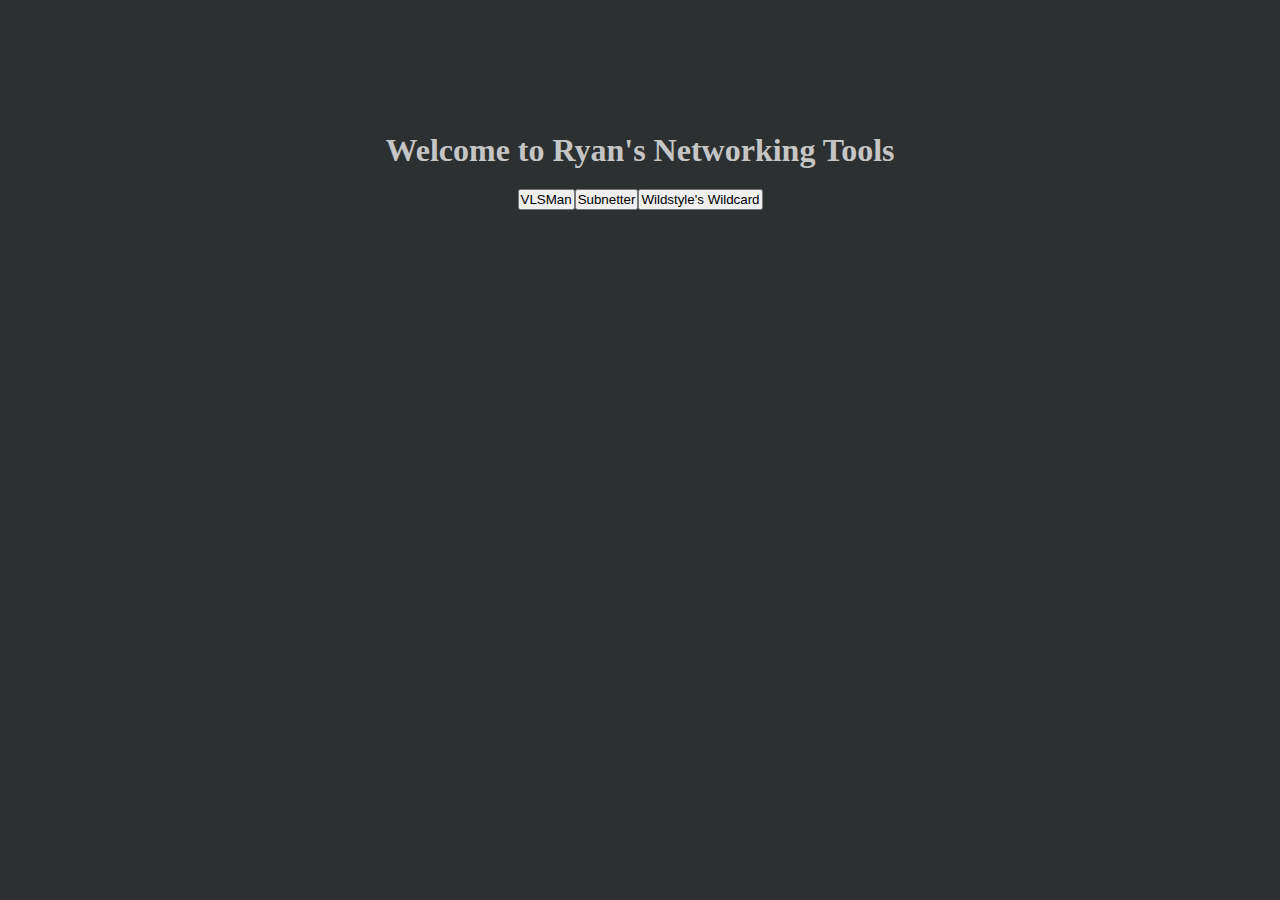
<file: index.html>
<!DOCTYPE html>
<html lang="en">
<head>
    <meta charset="UTF-8">
    <meta http-equiv="X-UA-Compatible" content="IE=edge">
    <meta name="viewport" content="width=device-width, initial-scale=1.0">
    <link rel="stylesheet" href="style.css">
    <title>Networking Tools</title>
</head>
<body>
   
        <h1>Welcome to Ryan's Networking Tools</h1><br>
        
        <div class="selections">
            <button id="vlsman">VLSMan</button>
            <script type="text/javascript">
                document.getElementById("vlsman").onclick = function () {
                    location.href = "VLSMan.html";
                };
               </script>
            <button id="subnetter">Subnetter</button>
            <script type="text/javascript">
                document.getElementById("subnetter").onclick = function () {
                    location.href = "subnetter.html";
                };
               </script>
            <button id="wildcard">Wildstyle's Wildcard</button>
            <script type="text/javascript">
                document.getElementById("wildcard").onclick = function () {
                    location.href = "wildcard.html";
                };
               </script>
        </div>
</body>
</html>
</file>
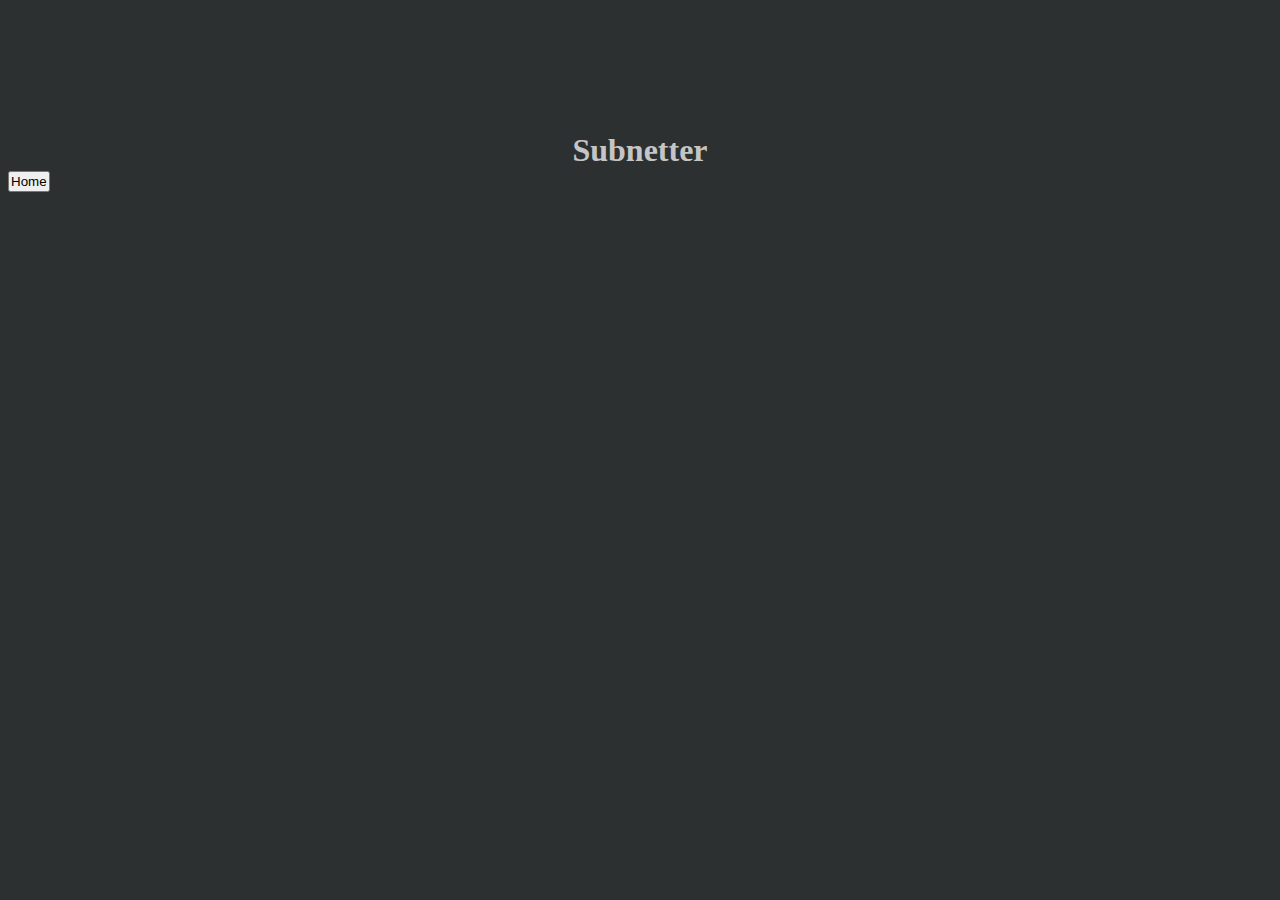
<file: Subnetter.html>
<!DOCTYPE html>
<html lang="en">
<head>
    <meta charset="UTF-8">
    <meta http-equiv="X-UA-Compatible" content="IE=edge">
    <meta name="viewport" content="width=device-width, initial-scale=1.0">
    <link rel="stylesheet" href="style.css">
    <title>Subnetter</title>
</head>
<body>
    <h1>Subnetter</h1>
    <button id="home">Home</button>
            <script type="text/javascript">
                document.getElementById("home").onclick = function () {
                    location.href = "index.html";
                };
               </script>
</body>
</html>
</file>
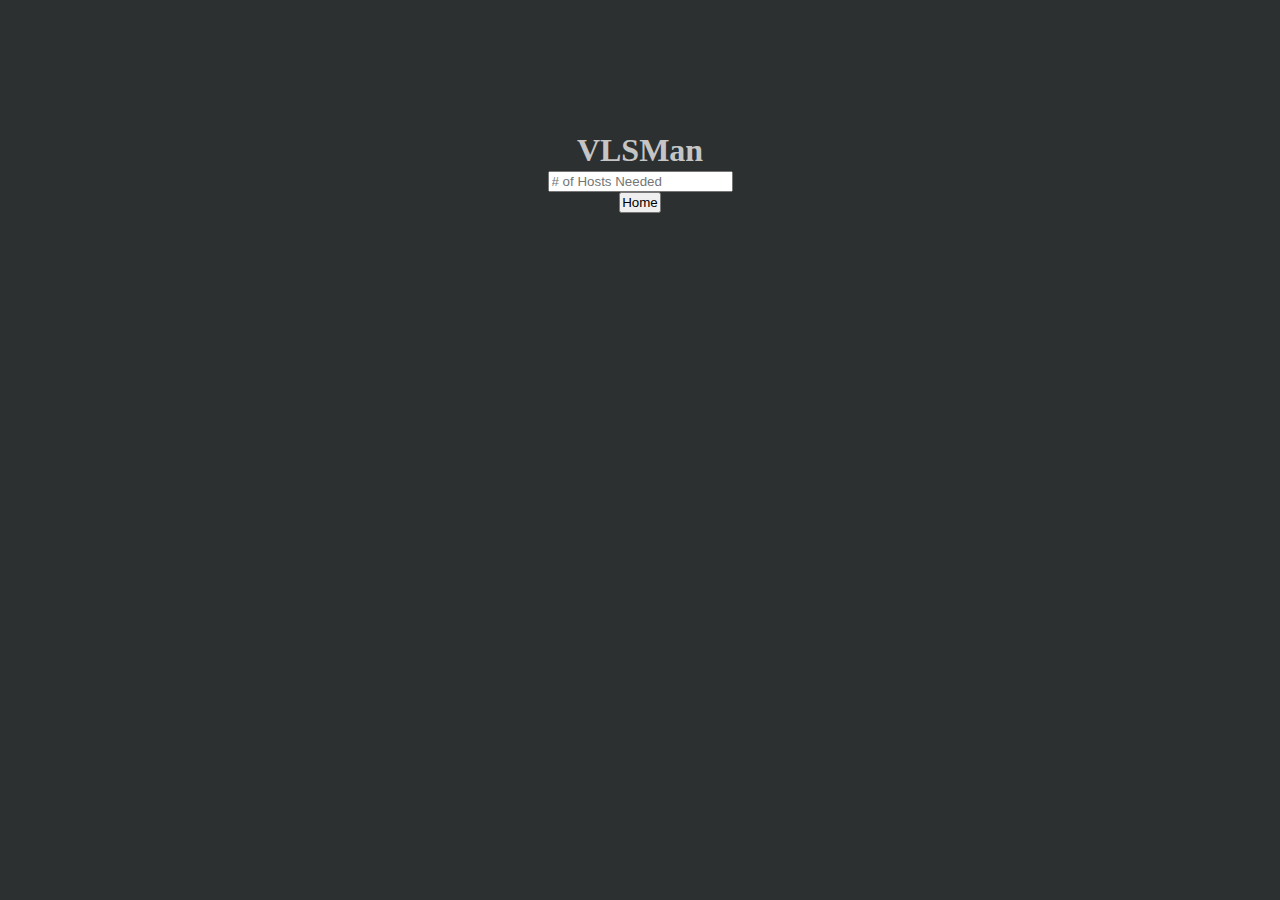
<file: VLSMan.html>
<!DOCTYPE html>
<html lang="en">
<head>
    <meta charset="UTF-8">
    <meta http-equiv="X-UA-Compatible" content="IE=edge">
    <meta name="viewport" content="width=device-width, initial-scale=1.0">
    <link rel="stylesheet" href="style.css">
    <title>VLSMan</title>
</head>
<body>
    <h1>VLSMan</h1>

    <div class="vlsmanField">
    <input placeholder="# of Hosts Needed">
    </div>
    <div class="home">
    <button id="home">Home</button>
            <script type="text/javascript">
                document.getElementById("home").onclick = function () {
                    location.href = "index.html";
                };
               </script>
    </div>
</body>
</html>
</file>
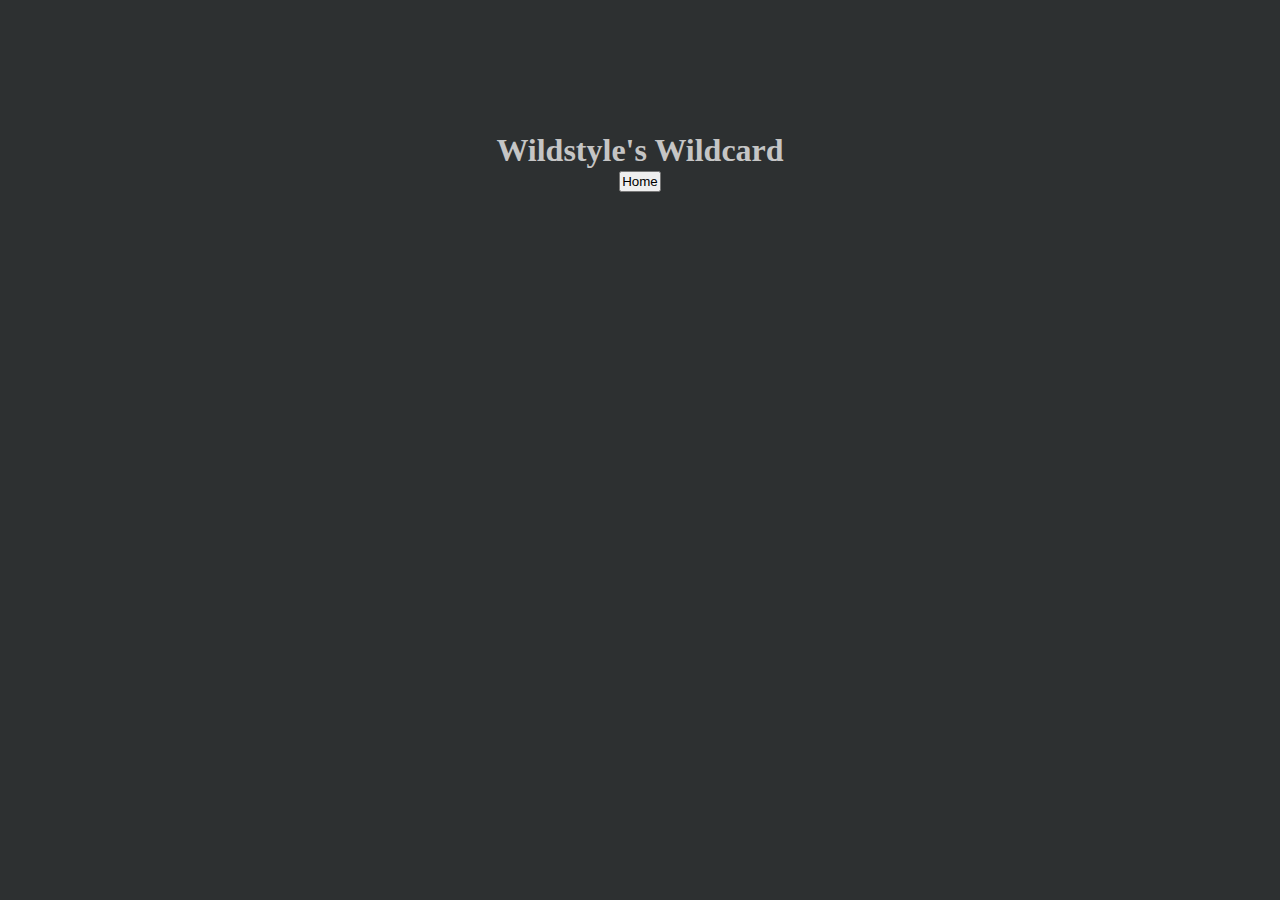
<file: wildcard.html>
<!DOCTYPE html>
<html lang="en">
<head>
    <meta charset="UTF-8">
    <meta http-equiv="X-UA-Compatible" content="IE=edge">
    <meta name="viewport" content="width=device-width, initial-scale=1.0">
    <link rel="stylesheet" href="style.css">
    <title>Wildcard</title>
</head>
<body>
    <h1>Wildstyle's Wildcard</h1>
    <div class="home">
    <button id="home">Home</button>
            <script type="text/javascript">
                document.getElementById("home").onclick = function () {
                    location.href = "index.html";
                };
               </script>
    </div>
</body>
</html>
</file>
<file: style.css>
body {
    background-color: rgb(45, 48, 49);
  }
  
  h1 {
    color: rgb(197, 197, 197);
    margin-top: 150px;
    padding: 0;
    border: 0;
    outline: none;
    box-sizing: border-box;
    height: 0vh;
    display: flex;
    align-items: center;
    justify-content: center;
  }

  button{
    padding:1px;
  }

  .selections{
    border: 10;
    align-items: center;
    justify-content: center;
    display: flex;
  }

  .vlsmanField{
    border: 0;
    align-items: center;
    justify-content: center;
    display: flex;
  }

  .home{
    border: 10;
    align-items: center;
    justify-content: center;
    display: flex;
  }
</file>
